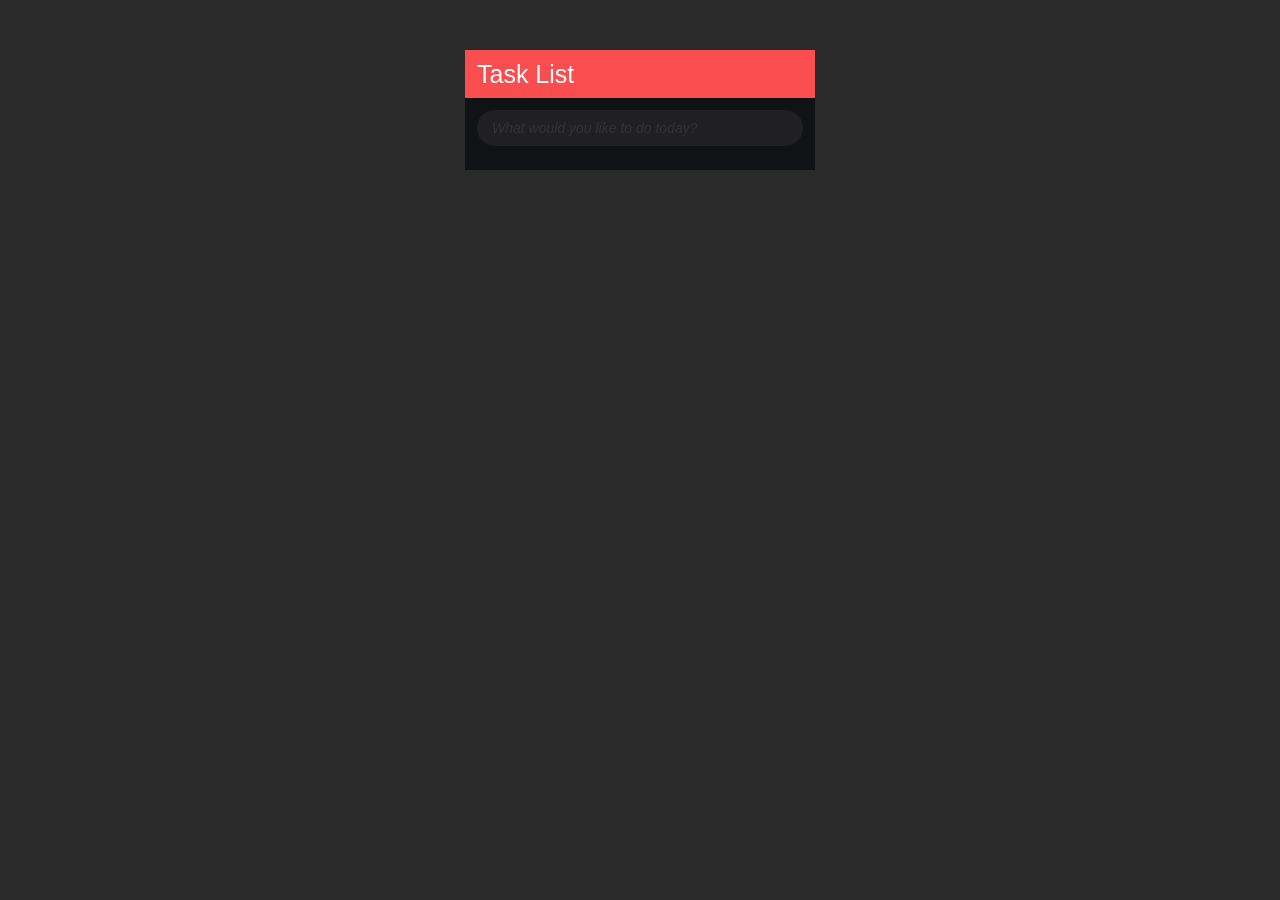
<file: lab 3 - ES6/index.html>
<!DOCTYPE html>
<html lang="en">
  <head>
    <meta charset="UTF-8" />
    <meta name="viewport" content="width=device-width, initial-scale=1.0" />
    <meta http-equiv="X-UA-Compatible" content="ie=edge" />
    <title>Static Template</title>
    <link rel="stylesheet" href="app.css" />
  </head>
  <body>
    <div id="container">
      <header>
        <h1>Task List</h1>
      </header>
      <section id="taskIOSection">
        <div id="formContainer">
          <form id="taskEntryForm">
            <input
              id="taskInput"
              placeholder="What would you like to do today?"
              autocomplete="off"
            />
          </form>
        </div>
        <ul id="taskList"></ul>
      </section>
    </div>

    <script src="app.js"></script>
  </body>
</html>
</file>
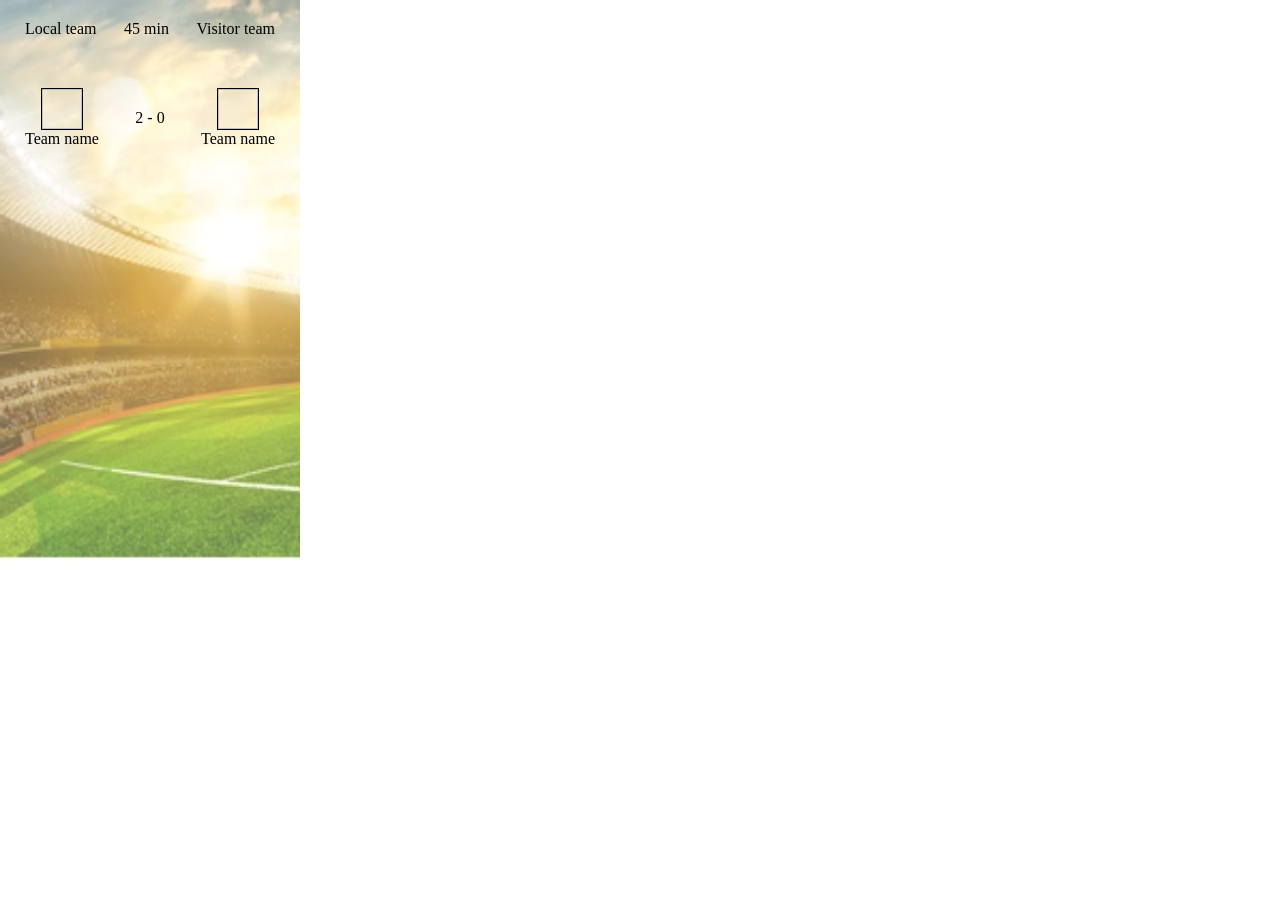
<file: lab 4 - apppro/index.html>
<!DOCTYPE html>
<html lang="en">
<head>
    <meta charset="UTF-8">
    <meta http-equiv="X-UA-Compatible" content="IE=edge">
    <meta name="viewport" content="width=device-width, initial-scale=1.0">
    <link rel="stylesheet" href="layout.css">
    <title>Document</title>
</head>
<body>
    <div id="container">
        <div id="shader">
            <div id="timebox">
                <p>Local team</p>
                <p id="time">45 min</p>
                <p>Visitor team</p>
            </div>

            <div id="footballtables">
                <div id="team">
                    <img id="logo">
                    <p id="name">Team name</p>
                </div>
                <p id="score"> 2 - 0</p>
                <div id="team">
                    <img id="logo">
                    <p id="name">Team name</p>
                </div>
            </div>
        </div>
    </div>
    <script src="app.js"></script>
</body>
</html>
</file>
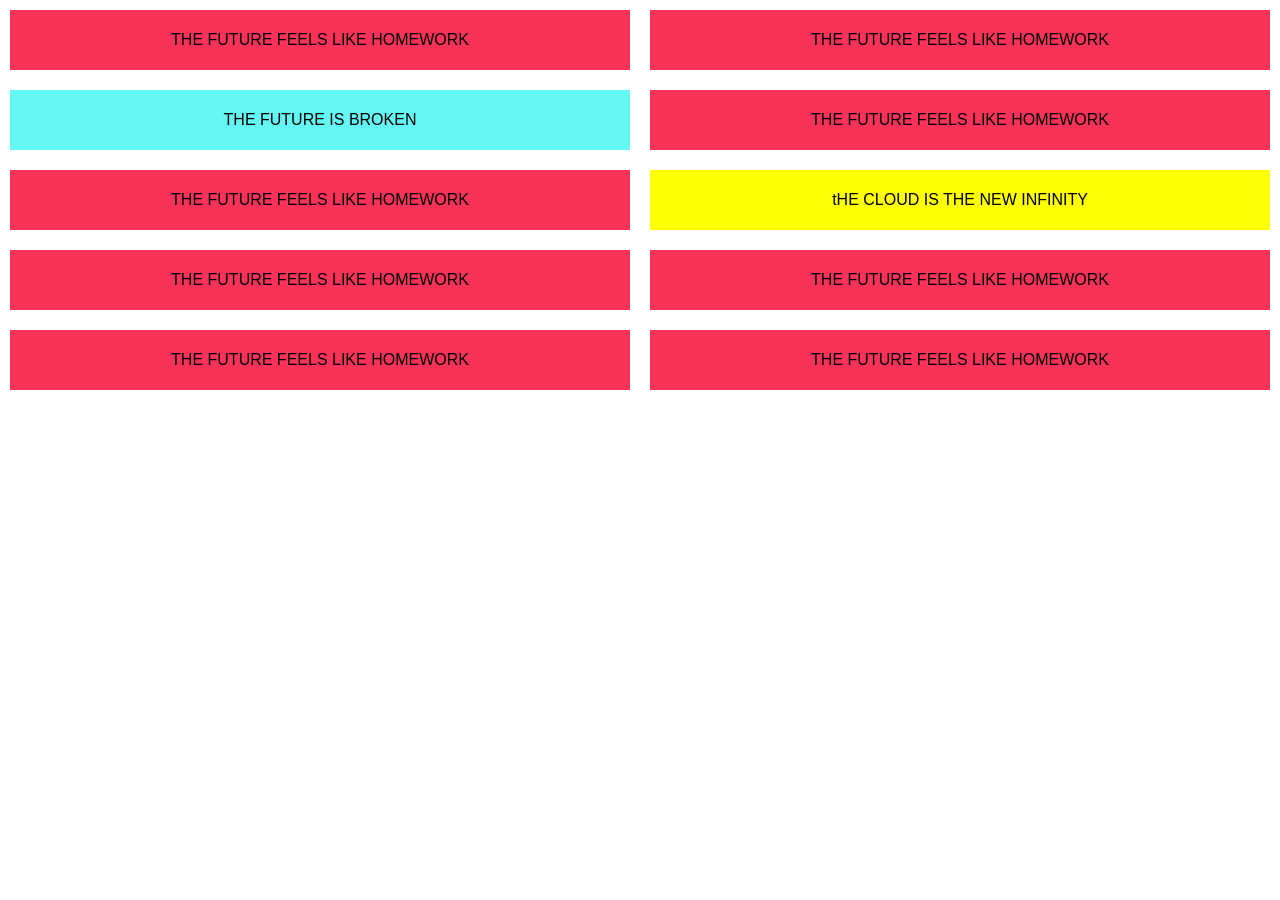
<file: lab 2 - grid/thefuture/THEFUTURE.html>
<!DOCTYPE html>
<html lang="en">
<head>
    <meta charset="UTF-8">
    <meta http-equiv="X-UA-Compatible" content="IE=edge">
    <meta name="viewport" content="width=device-width, initial-scale=1.0">
    <link rel="stylesheet" href="./layout.css">
    <title>Document</title>
</head>
<body>
    <div id="future">
        <div id="r1">THE FUTURE FEELS LIKE HOMEWORK</div>
        <div id="r2">THE FUTURE FEELS LIKE HOMEWORK</div>
        <div id="b1">THE FUTURE IS BROKEN</div>
        <div id="r3">THE FUTURE FEELS LIKE HOMEWORK</div>
        <div id="r4">THE FUTURE FEELS LIKE HOMEWORK</div>
        <div id="y1">tHE CLOUD IS THE NEW INFINITY</div>
        <div id="r5">THE FUTURE FEELS LIKE HOMEWORK</div>
        <div id="r6">THE FUTURE FEELS LIKE HOMEWORK</div>
        <div id="r7">THE FUTURE FEELS LIKE HOMEWORK</div>
        <div id="r8">THE FUTURE FEELS LIKE HOMEWORK</div>
    </div>
</body>
</html>
</file>
<file: lab 3 - ES6/app.css>
@import url(https://fonts.googleapis.com/css?family=Open + Sans:400, 300, 600);
* {
  padding: 0;
  margin: 0;
}
body {
  background-color: #2a2a2a;
  font-family: "Open Sans", sans-serif;
}
#container {
  background-color: #111216;
  color: #999999;
  width: 350px;
  margin: 50px auto auto auto;
  padding-bottom: 12px;
}
#formContainer {
  padding-top: 12px;
}
#taskInput {
  font-size: 14px;
  font-family: "Open Sans", sans-serif;
  height: 36px;
  width: 311px;
  border-radius: 100px;
  background-color: #202023;
  border: 0;
  color: #fff;
  display: block;
  padding-left: 15px;
  -webkit-transition: all 0.3s ease-in-out;
  -moz-transition: all 0.3s ease-in-out;
  -ms-transition: all 0.3s ease-in-out;
  -o-transition: all 0.3s ease-in-out;
}
#taskInput:focus {
  box-shadow: 0px 0px 1pt 1pt #999999;
  background-color: #111216;
  outline: none;
}
::-webkit-input-placeholder {
  color: #333333;
  font-style: italic;
  /* padding-left:10px; */
}
:-moz-placeholder {
  /* Firefox 18- */
  color: #333333;
  font-style: italic;
}
::-moz-placeholder {
  /* Firefox 19+ */
  color: #333333;
  font-style: italic;
}
:-ms-input-placeholder {
  color: #333333;
  font-style: italic;
}
header {
  margin-top: 0;
  background-color: #f94d50;
  width: 338px;
  height: 48px;
  padding-left: 12px;
}
header h1 {
  font-size: 25px;
  font-weight: 300;
  color: #fff;
  line-height: 48px;
  width: 50%;
  display: inline;
}
header a {
  width: 40%;
  display: inline;
  line-height: 48px;
}
#taskEntryForm {
  background-color: #111216;
  width: 326px;
  height: 48px;
  border-width: 0px;
  padding: 0px 12px 0px 12px;
  font-size: 0px;
}
#taskList {
  width: 350px;
  margin: auto;
  font-size: 19px;
  font-weight: 600;
}
ul li {
  background-color: #17181d;
  height: 48px;
  width: 314px;
  padding-left: 12px;
  margin: 0 auto 10px auto;
  line-height: 48px;
  list-style: none;
  overflow: hidden;
  white-space: nowrap;
  text-overflow: ellipsis;
}
</file>
<file: lab 4 - apppro/layout.css>
*{
    padding: 0px;
    margin: 0px;
}
#container{
    height: 600px;
    width: 300px;
    background-image: url(img/voetbal.webp);
    background-size: cover;
    background-repeat: no-repeat;
    
}
#shader{
    height: 600px;
    width: 300px;
    background-color: rgb(255, 255, 255,0.3);
    display: flex;
    align-items: center;
    flex-direction: column;
}
#timebox{
    width: 250px;
    padding-top: 20px;
    display: flex;
    justify-content: space-between;
    align-items: center;
    flex-direction: row;
}
#footballtables{
    width: 250px;
    padding-top: 50px;
    display: flex;
    justify-content: space-between;
    align-items: center;
    flex-direction: row;
}
#team{
    display: flex;
    align-items: center;
    flex-direction: column;
}
#team img{
    width: 40px;
    height: 40px;
    border: 1px solid black;
}
</file>
<file: lab 2 - grid/thefuture/layout.css>
*{
    padding: 0;
    margin: 0;
}
/* COLORS OF THE BOXES */
#r1,#r2,#r3,#r4,#r5,#r6,#r7,#r8{
    background-color: #f83259;
}
#b1{
   background-color: #63f6f3;
}
#y1{
    background-color:#ffff04;
}
body div{
    font-family: Impact, Haettenschweiler, 'Arial Narrow Bold', sans-serif;
}

/* GRID SIZING */

#future{
    display:grid;
    grid-template-rows: repeat(10,1fr);
    height: 800px;
}

#future div{
    display: flex;
    justify-content: center;
    align-items: center;
    margin: 10px;
    text-align: center;
}

@media(min-width:800px){
    #future{
        display:grid;
        grid-template-columns: 1fr 1fr;
    }
}
@media(min-width:1400px){
    #future{
        display:grid;
        grid-template-columns: 1fr 1fr 1fr 1fr 1fr;
        grid-template-rows: 1fr 1fr 1fr 1fr 1fr;
    }
    #b1{
        grid-area: 1/3/4/3;
    }
    #y1{
        grid-area:2/4/4/6;
    }
}
</file>
